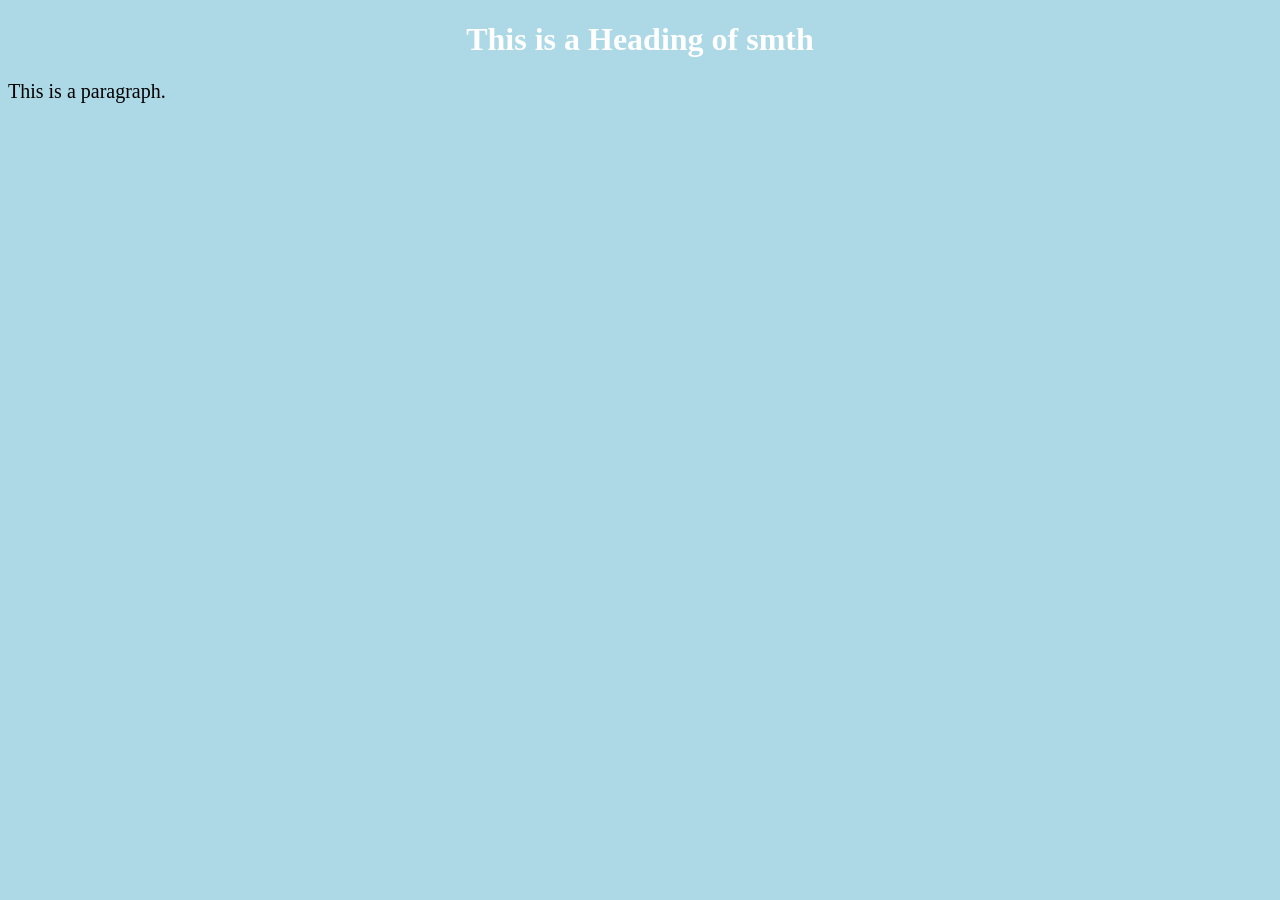
<file: web_pages/page2.html>
<!DOCTYPE html>
<html>
        <head>
                <title>Page Title</title>
		<link rel="stylesheet" href="/css/style.css">
        </head>
	<body>

        	<h1>This is a Heading of smth</h1>
        	<p>This is a paragraph.</p>

	</body>
</html>
</file>
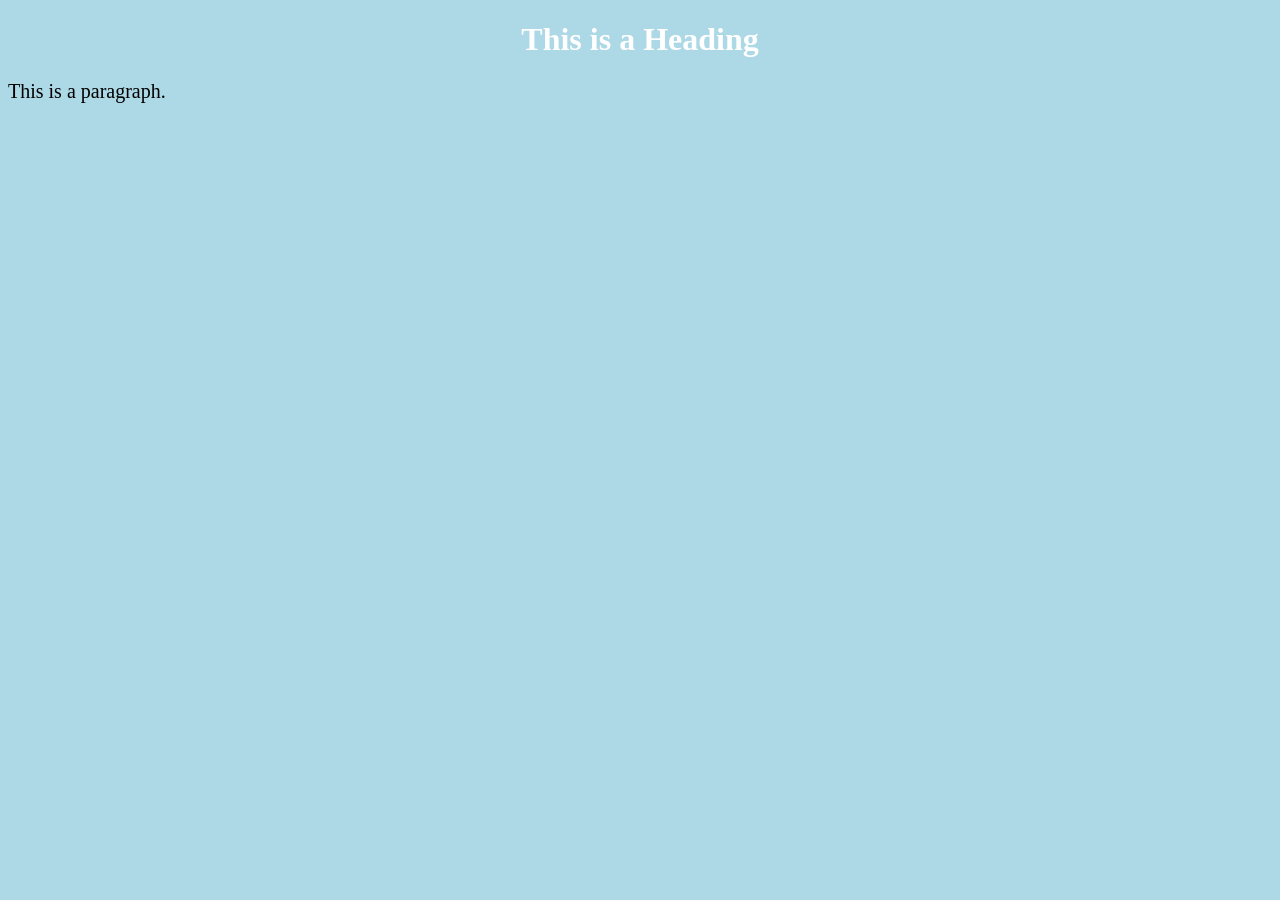
<file: web_pages/page3.html>
<!DOCTYPE html>
<html>
        <head>
                <title>Page Title</title>
		<link rel="stylesheet" href="/css/style.css">
        </head>
	<body>

        	<h1>This is a Heading</h1>
        	<p>This is a paragraph.</p>

	</body>
</html>
</file>
<file: css/style.css>
body {
                          background-color: lightblue;
                        }

                        h1 {
                          color: white;
                          text-align: center;
                        }

                        p {
                          font-family: verdana;
                          font-size: 20px;
                        }
</file>
